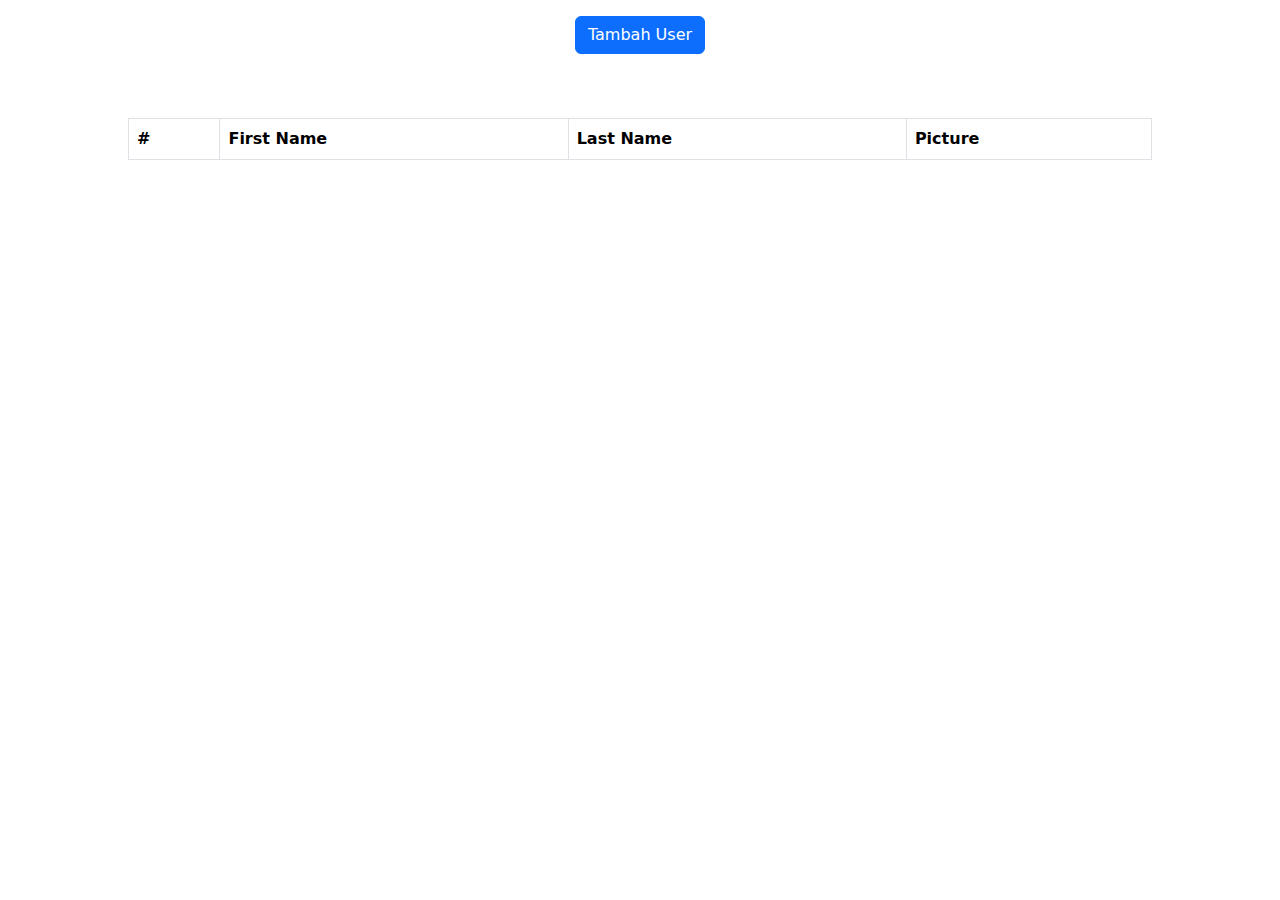
<file: img/js_a fema.html>
<!DOCTYPE html>
<html lang="en">

<head>
    <meta charset="UTF-8">
    <meta name="viewport" content="width=device-width, initial-scale=1.0">
    <title>AJAX : Consume Public API</title>
    <!-- CDN Bootstrap -->
    <link href="https://cdn.jsdelivr.net/npm/bootstrap@5.3.3/dist/css/bootstrap.min.css" rel="stylesheet"
        integrity="sha384-QWTKZyjpPEjISv5WaRU9OFeRpok6YctnYmDr5pNlyT2bRjXh0JMhjY6hW+ALEwIH" crossorigin="anonymous">
    <!-- untuk menggunakan AJAX wajib memanggil CDN nya -->
    <script src="https://cdnjs.cloudflare.com/ajax/libs/jquery/3.7.1/jquery.min.js"
        integrity="sha512-v2CJ7UaYy4JwqLDIrZUI/4hqeoQieOmAZNXBeQyjo21dadnwR+8ZaIJVT8EE2iyI61OV8e6M8PP2/4hpQINQ/g=="
        crossorigin="anonymous" referrerpolicy="no-referrer"></script>
</head>

<body>
    <div class="d-flex justify-content-center">
        <button class="btn btn-primary mt-3" data-toggle="modal" data-target="#exampleModalCenter" onclick="showModal()">Tambah User</button>
    </div>
    <table class="table table-bordered table-striped" style="width: 80%; margin: 5% auto 0 auto;">
        <thead>
            <tr>
                <th scope="col">#</th>
                <th scope="col">First Name</th>
                <th scope="col">Last Name</th>
                <th scope="col">Picture</th>
            </tr>
        </thead>
        <tbody id="table_body">
        </tbody>
    </table>

    <!-- Modal -->
    <div class="modal fade" id="exampleModalCenter" tabindex="-1" role="dialog"
        aria-labelledby="exampleModalCenterTitle" aria-hidden="true">
        <div class="modal-dialog modal-dialog-centered" role="document">
            <div class="modal-content">
                <div class="modal-header">
                    <h5 class="modal-title" id="exampleModalLongTitle">Modal title</h5>
                    <button type="button" class="close" data-dismiss="modal" aria-label="Close" onclick="hideModal()">
                        <span aria-hidden="true">&times;</span>
                    </button>
                </div>
                <!-- form dibuat membungkus modal-body dan modal-footer karna inputnya ada di modal-body, button submitnya ada di modal-footer -->
                <form id="form-create" action="">
                    <div class="modal-body">
                        <!-- wadah untuk menampil error jika ada -->
                        <div id="alert"></div>
                        <div>
                            <label for="first-name" class="form-label">First Name</label>
                            <input type="text" name="first-name" id="first-name" class="form-control">
                        </div>
                        <div>
                            <label for="last-name" class="form-label">Last Name</label>
                            <input type="text" name="last-name" id="last-name" class="form-control">
                        </div>
                        <div>
                            <label for="email" class="form-label">Email</label>
                            <input type="email" name="email" id="email" class="form-control">
                        </div>
                    </div>
                    <div class="modal-footer">
                        <button type="button" class="btn btn-secondary" data-dismiss="modal" onclick="hideModal()">Close</button>
                        <button type="submit" class="btn btn-primary">Save changes</button>
                    </div>
                </form>
            </div>
        </div>
    </div>
    <!-- CDN Bootstrap -->
    <script src="https://cdn.jsdelivr.net/npm/bootstrap@5.3.3/dist/js/bootstrap.bundle.min.js"
        integrity="sha384-YvpcrYf0tY3lHB60NNkmXc5s9fDVZLESaAA55NDzOxhy9GkcIdslK1eN7N6jIeHz"
        crossorigin="anonymous"></script>
    <script>
        const BASE_URL = "https://dummyapi.io";

        // ready : event, ketika html selesai di load/selesai dieksekusi baris kodenya, jalankan kodingan js ini
        $(document).ready(function () {
            $.ajax({
                // HTTP Method
                type: "GET",
                // endpoint
                url: BASE_URL + "/data/v1/user",
                // headers
                headers: {
                    "app-id": "63aa4b7f7cca6fa784b26bb9",
                },
                // tipe data
                dataType: "json",
                // ketika berhasil melalukan request, bakal ngapain
                success: function (response) {
                    let content = '';
                    let data = response.data;
                    for (let i = 0; i < data.length; i++) {
                        content += `<tr>
                            <th scope="row">${i + 1}</th>
                            <td>${data[i]['firstName']}</td>
                            <td>${data[i]['lastName']}</td>
                            <td><img src="${data[i]['picture']}"></td>
                        </tr>`;
                    }
                    // $("# : getElementById
                    // .html : innerHTML
                    $("#table_body").html(content);
                }
            })
        })
    
        function showModal()
        {
            $("#exampleModalCenter").modal('show');
        }
        function hideModal()
        {
            $("#exampleModalCenter").modal('hide');
        }

        // proses ajax request POST ketika form modal submit "save change"
        $("#form-create").submit(function (e) {
            // mengambil alih default aksi form HTML
            e.preventDefault();
            // mengambil value input
            let firstName = $("#first-name").val();
            let lastName = $("#last-name").val();
            let email = $("#email").val();
            // validasi jika input ada yg tidak diisi
            if (firstName == "" || lastName == "" || email == "") {
                let messages = "<ol class='mb-2'>";
                if (firstName == "") {
                    messages += "<li>First Name tidak boleh kosong</li>";
                }
                if (lastName == "") {
                    messages += "<li>Last Name tidak boleh kosong</li>";
                }
                if (email == "") {
                    messages += "<li>Email tidak boleh kosong</li>";
                }
                messages += "</ol>"
                $("#alert").html(messages);
            } else {
                // isi input digabungkan ke object
                let data = {
                    firstName: firstName,
                    lastName: lastName,
                    email: email,
                }
                $.ajax({
                    type: 'POST',
                    url: BASE_URL + "/data/v1/user/create",
                    headers: {
                        "app-id": "63aa4b7f7cca6fa784b26bb9",
                    },
                    data: data,
                    dataType: "json",
                    success: function (response) {
                        // mengatur untuk menutup modal setelah 3 detik
                        setTimeout(function () {
                            $("#exampleModalCenter").modal("hide");
                        }, 3000);
                        // mengirim pesan berhasil di alert modal
                        let messages = `Berhasil Menambahkan Data. Modal akan tertutup setelah 3 detik. Data yang tertambah : 
                        <ol><li>First Name : ${firstName}</li>
                        <li>Last Name : ${lastName}</li>
                        <li>Email : ${email}</li>
                        </ol>`;
                        $("#alert").html(messages);
                    },
                    // jika terjadi error pada proses munculkan alert
                    error: function (errors) {
                        alert("Proses error, silahkan coba lagi. pastikan data sesuai & email belum pernah digunakan!");
                    }
                })
            }
        })
    </script>
</body>

</html>
</file>
